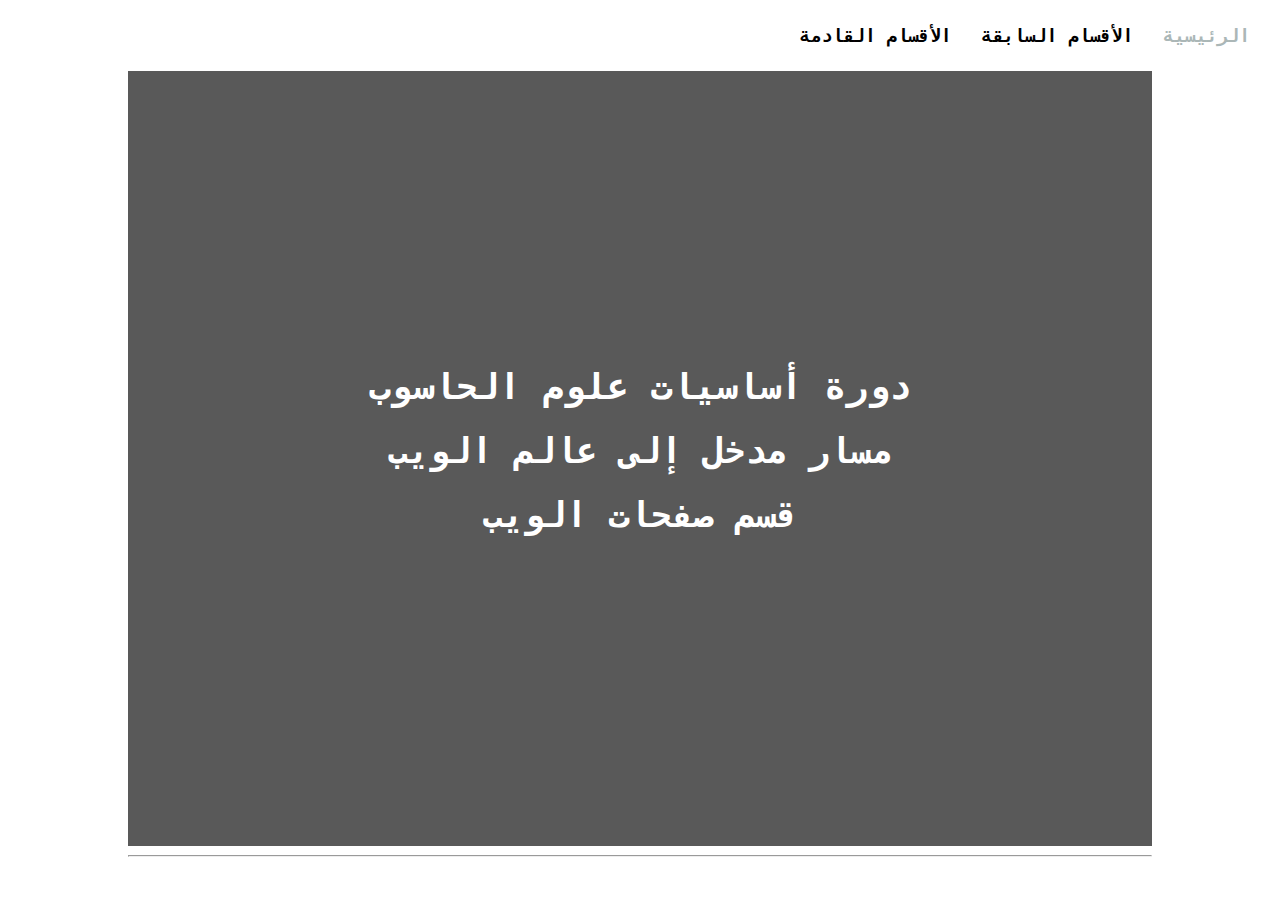
<file: webPage/index.html>
<!DOCTYPE html>
<html dir="rtl">

<head>
    <meta charset="UTF-8">
    <meta name="description" content="HsoubAcademyCourse: pathway to the web world,Test A Static Web Page">
    <title>إنجاز المسار</title>
    <link rel="stylesheet" href="./css/style.css">
    
</head>


<body>
    <div id="nav">
        <div id="nav-link-container">
            <a href="index.html" class="nav-link last-clicked">الرئيسية</a>
            <a href="previous.html" class="nav-link ">الأقسام السابقة</a>
            <a href="next.html" class="nav-link">الأقسام القادمة</a>
        </div>
    </div>

    <div id="main">
        <div id="main-header">
            <div class="centre-centre">
                <h1>دورة أساسيات علوم الحاسوب</h1>
                <h1 class="title">مسار مدخل إلى عالم الويب</h1>
                <h1 class="title">قسم صفحات الويب</h1>
            </div>
        </div>
        <hr>
    </div>

</body>

</html>
</file>
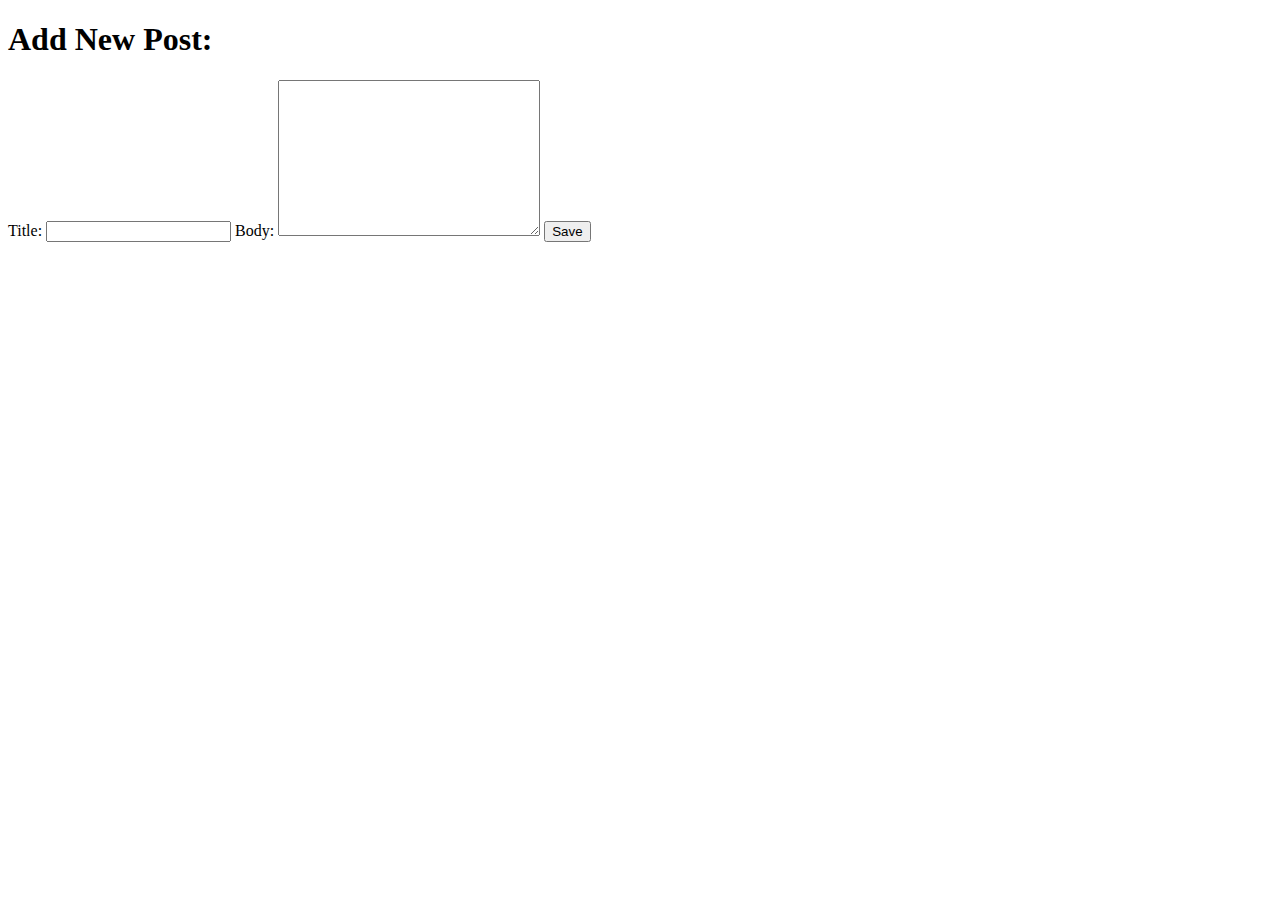
<file: تطبيقات عملية على البرمجة الكائنية/API2/index.html>
<!DOCTYPE html>
<html lang="en">
<head>
    <meta charset="UTF-8">
    <link href="https://cdn.jsdelivr.net/npm/bootstrap@5.3.2/dist/css/bootstrap.min.css" rel="stylesheet" integrity="sha384-T3c6CoIi6uLrA9TneNEoa7RxnatzjcDSCmG1MXxSR1GAsXEV/Dwwykc2MPK8M2HN" crossorigin="anonymous">
    <title>Title</title>
</head>
<body>
   <div class="container">
       <h1>Add New Post:</h1>
       <form action="/posts/" method="post">
           <label for="title" class="form-label">Title:</label>
           <input name="title" type="text" class="form-control">
           <label for="body" class="form-label">Body:</label>
           <textarea name="body" cols="30" rows="10" class="form-control"></textarea>
           <input type="submit" value="Save" class="btn btn-primary">
       </form>
   </div>
</body>
</html>
</file>
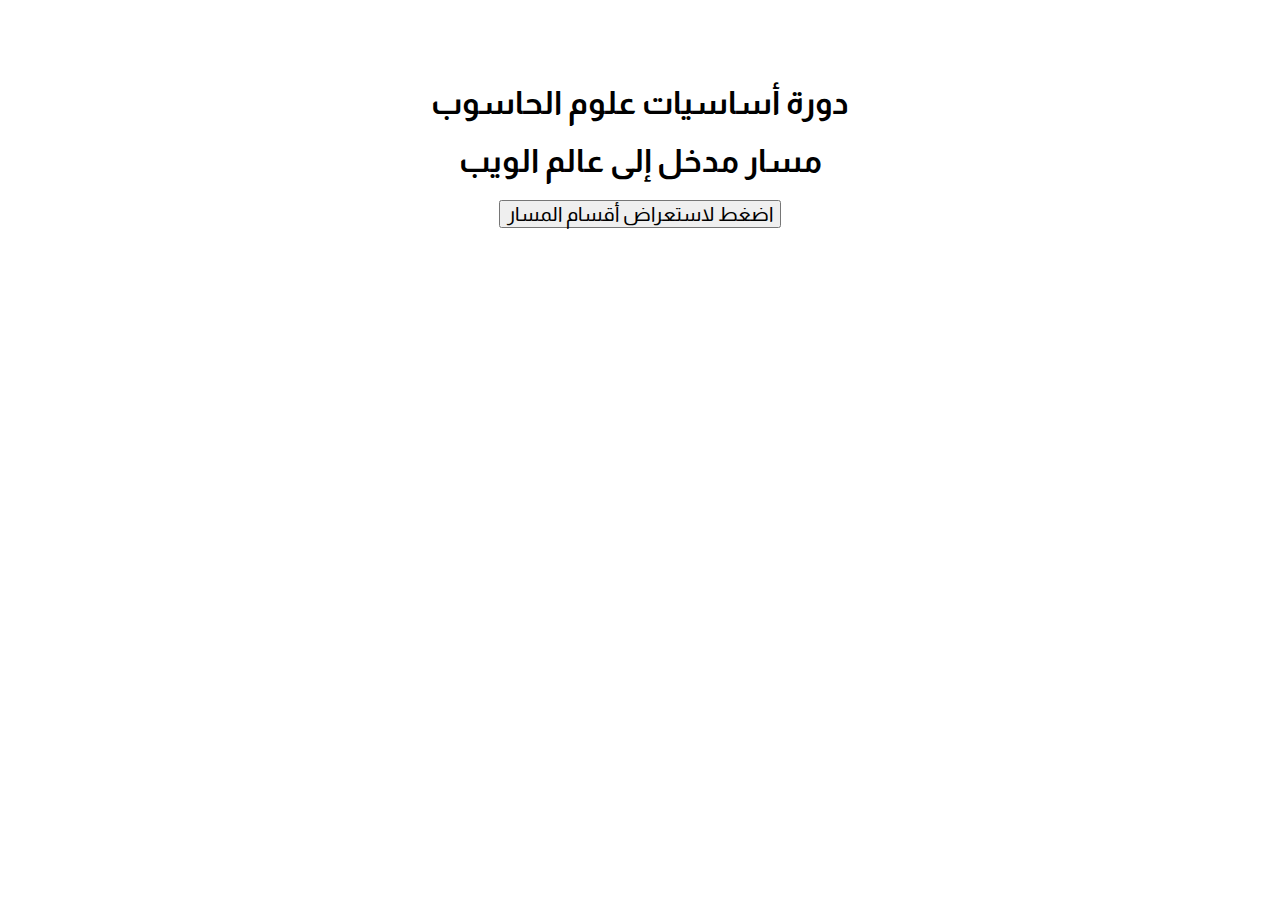
<file: عالم الويب/AjaxRequest/index.html>
<!DOCTYPE html>
<html dir="rtl">
<head>
    <meta charset="UTF-8">
    <meta name="viewport" content="width=device-width, initial-scale=1.0">
    <link href="https://fonts.googleapis.com/css?family=Almarai&display=swap" rel="stylesheet">
    <link rel="stylesheet" href="./css/style.css">
    <script type="text/javascript" src="./js/index.js"></script>
    
</head>

<body>
    <div class="main-div">
        <h1> دورة أساسيات علوم الحاسوب</h1>
        <h1> مسار مدخل إلى عالم الويب</h1>
        <button id="reveal" onclick="sendAJAXReq()" class="button">
            اضغط لاستعراض أقسام المسار 
        </button>

    </div>
        <div id="ajax-content">
        </div>
</body>
</file>
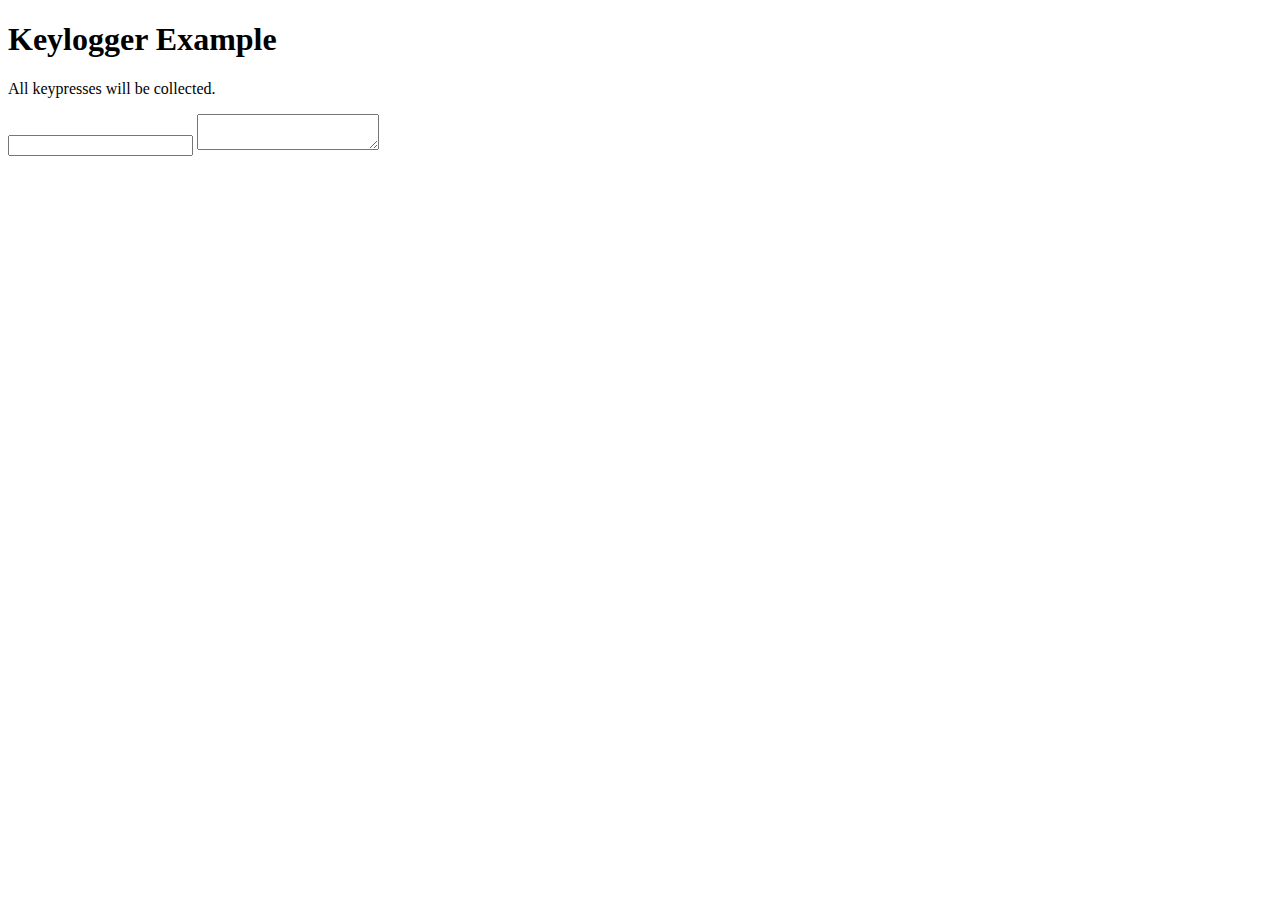
<file: عالم الويب/AttackerWebsite/index.html>
<!DOCTYPE html>
<html>
  <head>
    <title>
      Simple JS Keylogger Example
    </title>
    <script src="keylog.js"></script>
  </head>
  <body>
    <h1>
      Keylogger Example
    </h1>
    <p>
      All keypresses will be collected.
    </p>
    <input type="text"/>
    <textarea></textarea>
  </body>
</html>
</file>
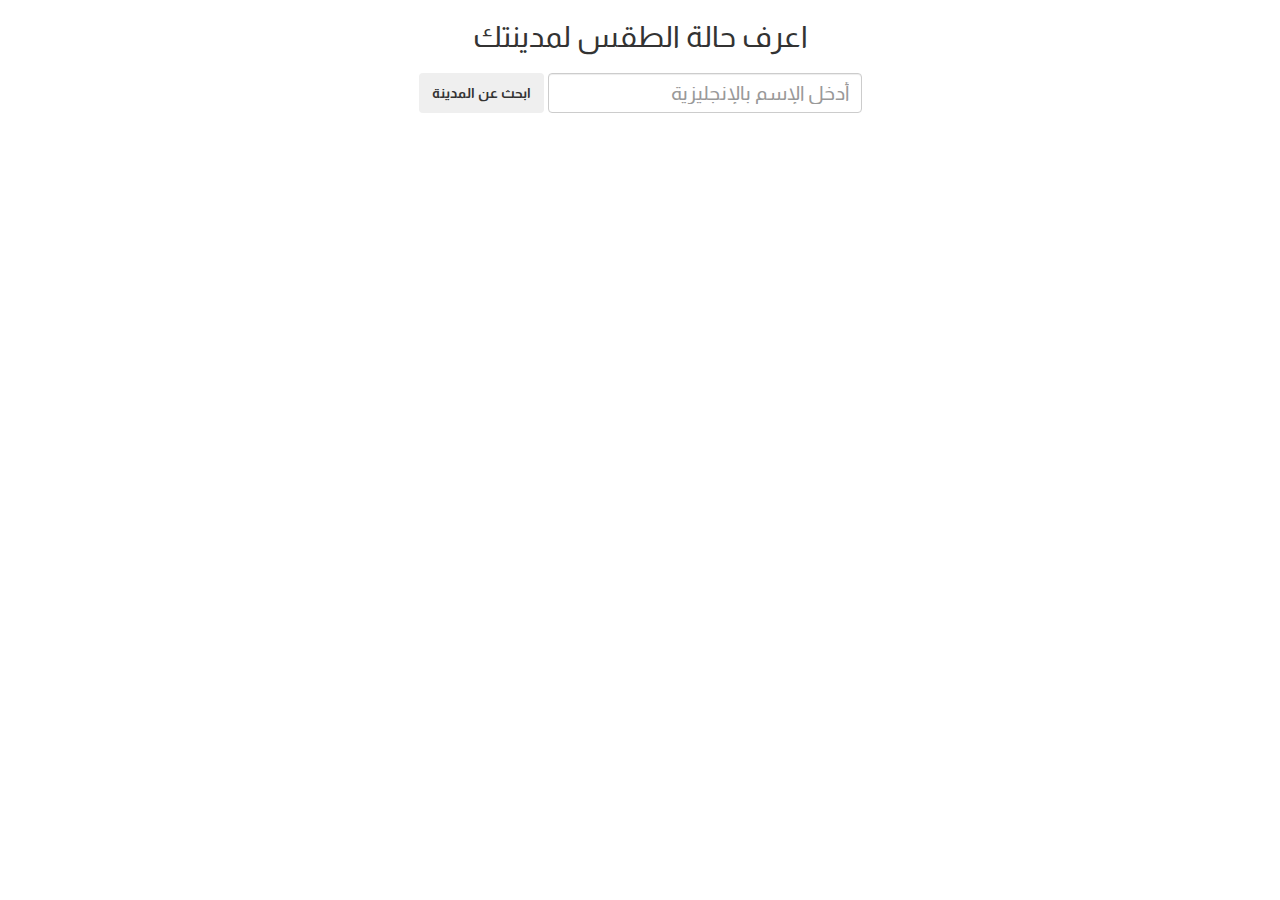
<file: عالم الويب/WeatherApp/index.html>
<!DOCTYPE html>
<html lang="ar" dir="rtl">
<head>
    <meta charset="UTF-8">
    <title>Hsoub Weather App</title>
    <link href="https://fonts.googleapis.com/css?family=Almarai&display=swap" rel="stylesheet">    
    <link rel="stylesheet" href="https://maxcdn.bootstrapcdn.com/bootstrap/3.3.7/css/bootstrap.min.css" integrity="sha384-BVYiiSIFeK1dGmJRAkycuHAHRg32OmUcww7on3RYdg4Va+PmSTsz/K68vbdEjh4u" crossorigin="anonymous"> 
    <link rel="stylesheet" href="./css/style.css">   
    <script src="https://ajax.googleapis.com/ajax/libs/jquery/3.1.1/jquery.min.js"></script>        
    <script src="https://maxcdn.bootstrapcdn.com/bootstrap/3.3.7/js/bootstrap.min.js" integrity="sha384-Tc5IQib027qvyjSMfHjOMaLkfuWVxZxUPnCJA7l2mCWNIpG9mGCD8wGNIcPD7Txa" crossorigin="anonymous"></script>       
    <script src="./js/weather.js"></script> 
</head>
<body>
<div class="container" style="height:650px;">
    <div class="row" >
        <div class="col-md-12" style="margin-bottom:10px;">
            <h2 class="text-center ">اعرف حالة الطقس لمدينتك </h2>
            <span id="error" class="text-center"></span>
        </div>
        
        <div class=" form-group form-inline" id="cityDiv">
           
            <input type="text" name="city" id="city" class="form-control" placeholder="أدخل الإسم بالإنجليزية" >
            <button id="submitCity" class="btn"> ابحث عن المدينة </button>
        </div>

    </div>  
    <div id="showWeather">
        
    </div>
</div>   
       
</body>
</html>
</file>
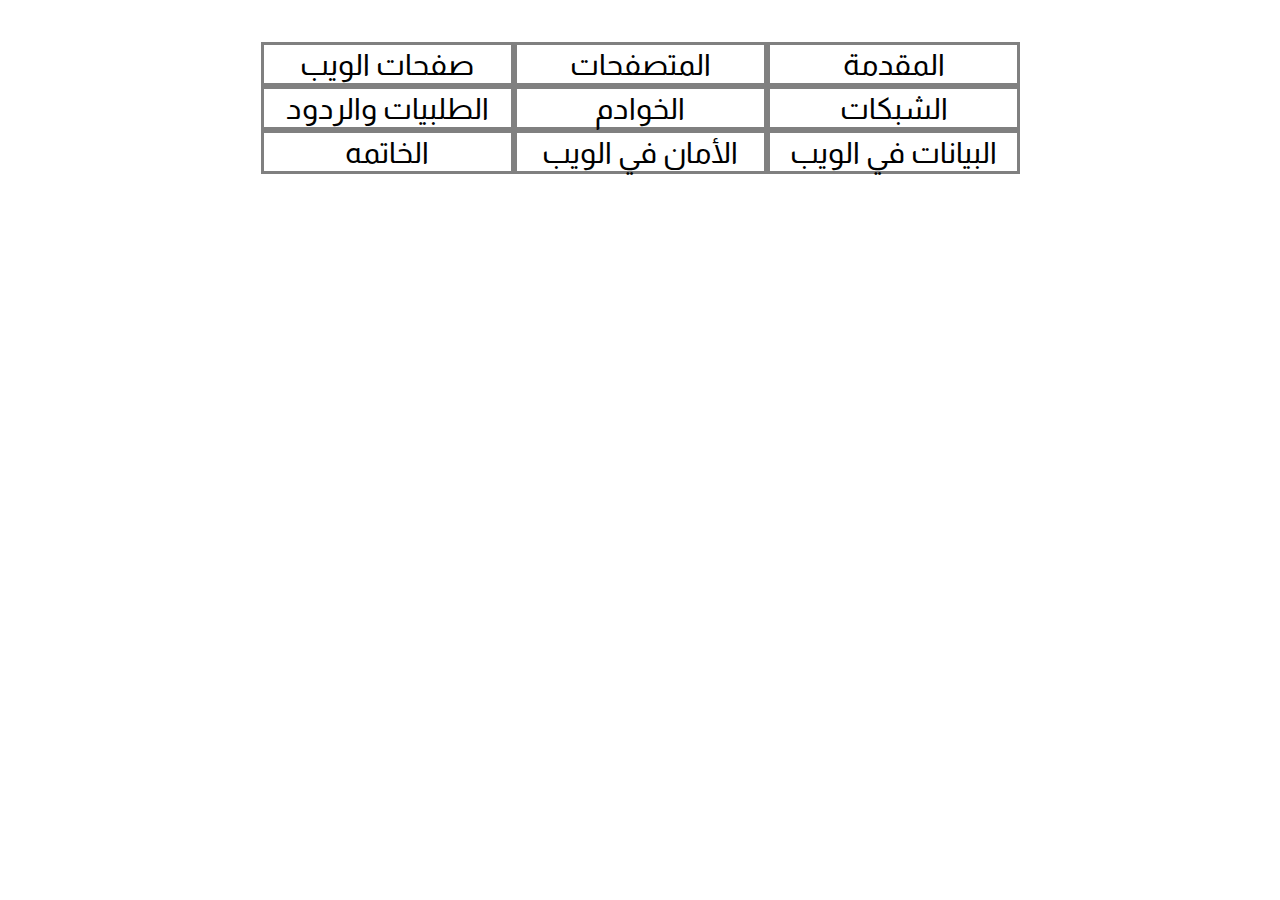
<file: عالم الويب/AjaxRequest/hsoubAjax.html>
<!DOCTYPE html>
<html dir="rtl">
<head>
    <meta charset="UTF-8">
    <meta name="viewport" content="width=device-width, initial-scale=1.0">
    <link href="https://fonts.googleapis.com/css?family=Almarai&display=swap" rel="stylesheet">
    <link rel="stylesheet" href="https://use.fontawesome.com/releases/v5.6.3/css/all.css" integrity="sha384-UHRtZLI+pbxtHCWp1t77Bi1L4ZtiqrqD80Kn4Z8NTSRyMA2Fd33n5dQ8lWUE00s/" crossorigin="anonymous">

    <style>
        body{
            margin: 0 17% 0 17%;
            font-family: 'Almarai', sans-serif;
        }
        .grid-container {
            display: grid;
            grid-template-columns: 33.3% 33.3% 33.3%;
            padding: 5%;
        }
        .grid-item {
            border: 3px solid gray;
            padding: 1%;
            font-size: 30px;
            text-align: center;
        }
    </style>

</head>

<body dir="RTL">
    <div class="grid-container">
        <div class="grid-item">
            المقدمة 
            <br>
            <i class="fas fa-chalkboard-teacher fa-3x"></i>
        </div>
        <div class="grid-item">
            المتصفحات 
            <br>
            <i class="far fa-window-maximize fa-3x"></i>        
        </div>
        <div class="grid-item">
            صفحات الويب 
            <br>
            <i class="far fa-window-restore fa-3x"></i>        
        </div>
        <div class="grid-item">
            الشبكات 
            <br>
            <i class="fas fa-bezier-curve fa-3x"></i>        
        </div>
        <div class="grid-item">
            الخوادم 
            <br>
            <i class="fas fa-server fa-3x"></i>        
        </div>
        <div class="grid-item">
            الطلبيات والردود 
            <br>
            <i class="fas fa-exchange-alt fa-3x"></i>        
        </div>
        <div class="grid-item">
            البيانات في الويب 
            <br>
            <i class="far fa-sticky-note fa-3x"></i>        
        </div>
        <div class="grid-item">
            الأمان في الويب 
            <br>
            <i class="fas fa-user-secret fa-3x"></i>        
        </div>
        <div class="grid-item">
            الخاتمه  
            <br>
            <i class="fas fa-user-graduate fa-3x"></i>        
        </div>
    </div>
      
</body>
</html>
</file>
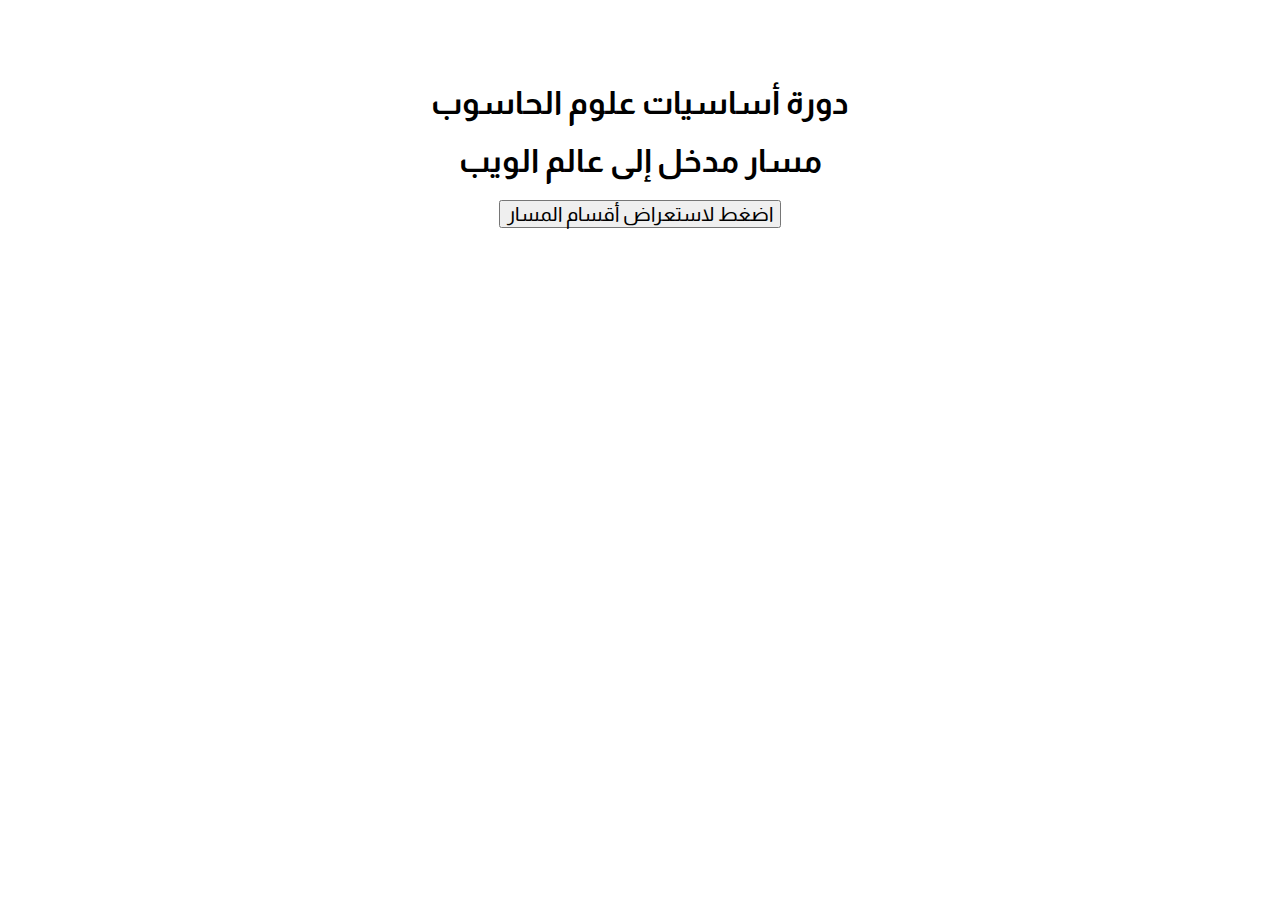
<file: عالم الويب/AjaxRequest/index_2.html>
<!DOCTYPE html>
<html dir="rtl">
<head>
  <meta charset="UTF-8">
  <meta name="viewport" content="width=device-width, initial-scale=1.0">
  <link href="https://fonts.googleapis.com/css?family=Almarai&display=swap" rel="stylesheet">
  <link rel="stylesheet" href="./css/style.css">
  <script src="https://ajax.googleapis.com/ajax/libs/jquery/3.4.1/jquery.min.js"></script>
  <script type="text/javascript" src="./js/index_2.js"></script>
</head>

<body>
  <div class="main-div">
      <h1> دورة أساسيات علوم الحاسوب</h1>
      <h1> مسار مدخل إلى عالم الويب</h1>
      <button id="reveal" class="button">
          اضغط لاستعراض أقسام المسار 
      </button>
  </div>

  <div id="ajax-content">
      <!-- Ajax response will be here -->
  </div>

  <div id="wait" style="display:none;width:69px;height:89px;position:absolute;top:50%;left:50%;padding:2px;">
    <img src='wait.gif' width="64" height="64" />
    <br>
    تحميل..
  </div>
</body>
</html>
</file>
<file: webPage/css/style.css>
html, body{
        margin:0;
        padding:0;
        height:100%;
        font-family: Monospace;
    }
    
    div{
        font-size: 18px;
    }
    
    #nav{
        padding: 10px 0 10px 0 ;
        background:white;
        position:fixed;
        width:100%;
        opacity:1;
    }
    
    a{
        font-weight:bold;
    }
    
    .center {
        display: block;
        margin-left: auto;
        margin-right: auto;
    }
    
    #nav-link-container{
        margin-right:15px;
        float:right;
    }
    
    .nav-link{
        float:right;
        margin:15px;
        text-decoration:none;
    }
    
    .nav-link:link {
        color: black;
    }
    
    .nav-link:visited {
        color: black;
    }
    
    .nav-link:hover {
        color: #ABB7B7;
    }
    
    .nav-link:active {
        color: #ABB7B7;
    }
    
    .last-clicked{
    color: #ABB7B7 !important;
    }
    
    #main{
        margin-right: 10%;
        margin-left: 10%;
        margin-bottom: 6%;
    }
    
    #main-header{
        background-color:#595959;
        height:94vh;
        width:100%;
        text-align: center;
    }
    
    .centre-centre{
        position: absolute;
        top: 50%;
        left: 50%;
        transform: translate(-50%, -50%);
    }

    h1{
        color: white;
    }  
    
    .title{
        font-size: 35px!important;
    }    
    
    .project-boxes{
        display:flex;
        width:100%;
    }
    
    .project{
        background:white;
        width:33.3%;
        margin:17px;
        position:relative;
    }
    
    .project:before{
        display:block;
        padding-top:60%;
    }
    
    .project-title{
        width:33.3%;
        float:left;
        margin: 1%;
        position:relative;
    }
    
    .project-title h4{
        margin:0;
    }
</file>
<file: عالم الويب/AjaxRequest/css/style.css>
body{
    text-align:center;
    margin-top:5%;
    }

    .main-div{
    font-family:'Almarai', sans-serif;
    align-content: center;
    }
    
    .button{
    font-size: 20px;
    font-family:'Almarai', sans-serif;
    }
</file>
<file: عالم الويب/WeatherApp/css/style.css>
body{
    font-family: 'Almarai', sans-serif;
    background-color: #ffffff;
    font-size: 20px;
    margin: 0;
    padding: 0;
}

h3{
    margin-right:3% ;
} 


#cityDiv{
    width: 60%;
    margin: auto;
    text-align: center;
}

input[type='text']{
    height: 40px;
    font-size: 20px;
}

#submitCity{
    height: 40px;
    font-weight: bold;
}

#errorCity{
    width: 50%;
    margin: auto;
    text-align: center;
}


#showWeather{
    width: 60%;
    margin: auto;
    background-color: rgb(153, 153, 153);
    color: white;
    border-radius: 25px;
}


@keyframes blink{
    0% { opacity:1; }
    50% { opacity:0; }
    100% { opacity:1; }
}
@-webkit-keyframes blink{
    0% { opacity:1; }
    50% { opacity:0; }
    100% { opacity:1; }
}
@-moz-keyframes blink{
    0% { opacity:1; }
    50% { opacity:0; }
    100% { opacity:1; }
}
</file>
